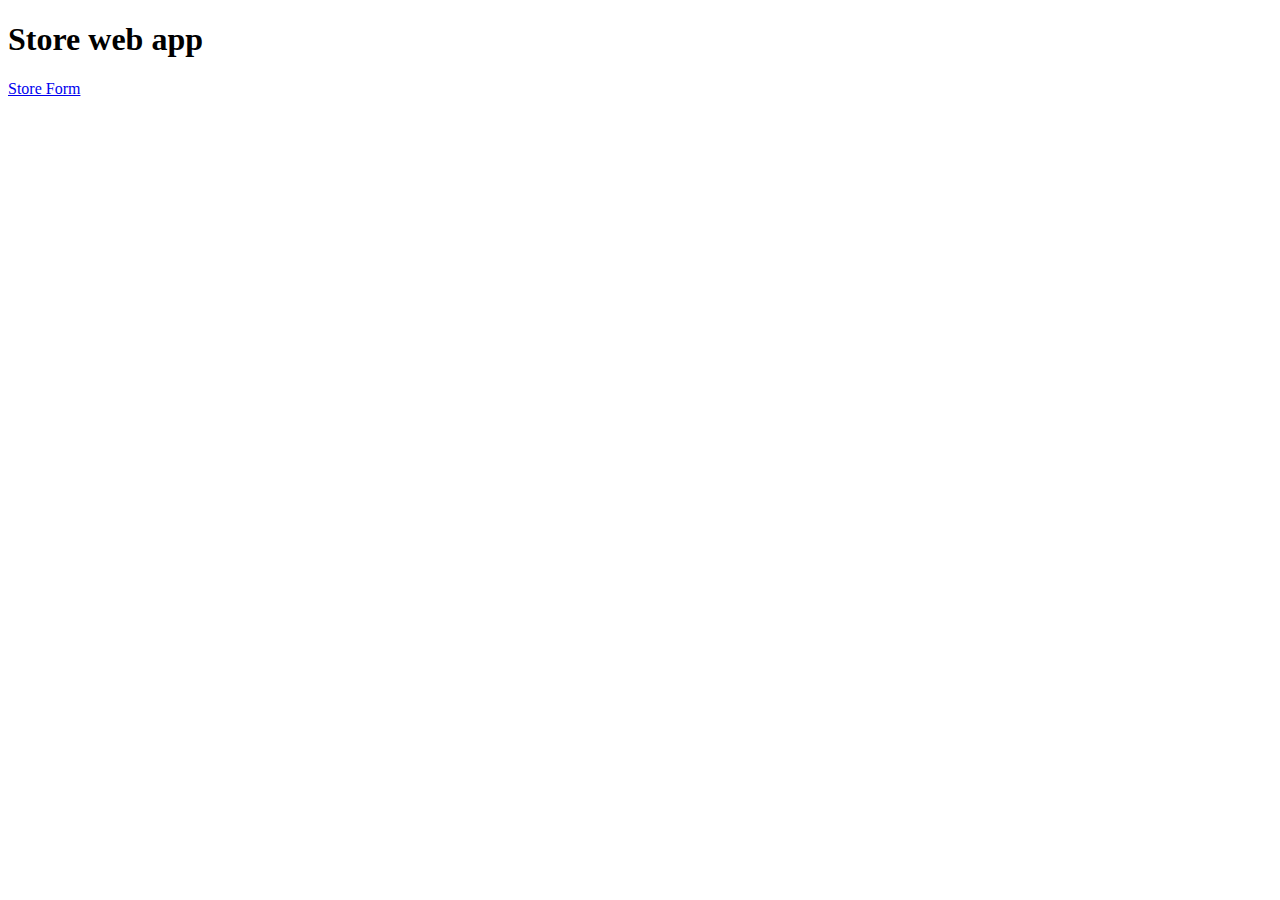
<file: StoreWebApp/web/index.html>
<!DOCTYPE html>

<html>
    <head>
        <title>Store Web App</title>
        <meta charset="UTF-8">
        <meta name="viewport" 
              content="width=device-width, initial-scale=1.0">
    </head>
    <body>
        <h1>Store web app</h1>
        <a href="storeForm.html">Store Form</a>
    </body>
</html>
</file>
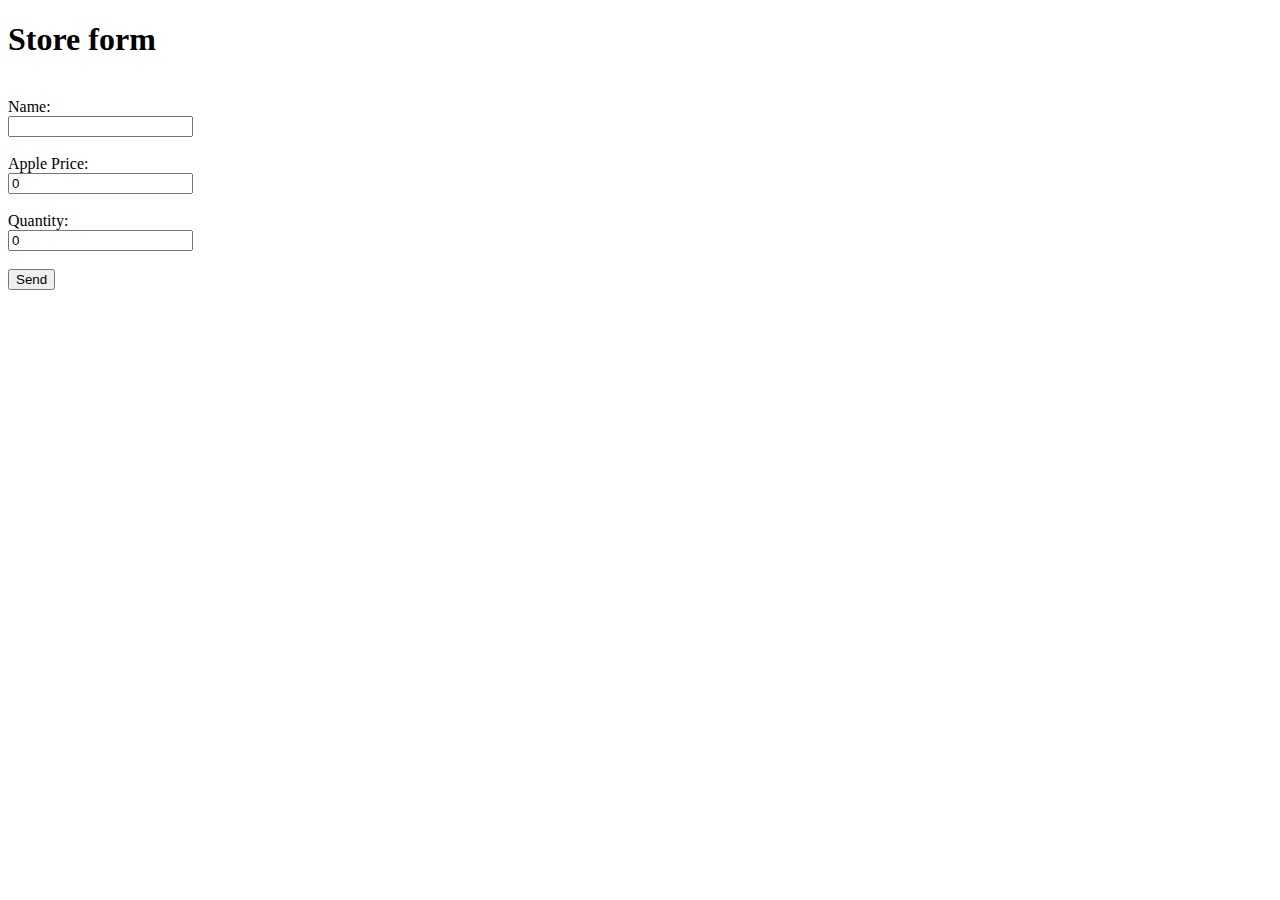
<file: StoreWebApp/web/storeForm.html>
<!DOCTYPE html>

<html>
    <head>
        <title>Store Form</title>
        <meta charset="UTF-8">
        <meta name="viewport" content="width=device-width, initial-scale=1.0">
    </head>
    <body>
        <h1>Store form</h1>
        <br>
        
        <form id="storeForm" name="storeForme" action="" method="get">
            <label>Name: </label>
            <br>
            <input type="text" id="name" name="name"/>
            <br><br>
            
            <label>Apple Price: </label>
            <br>
            <input type="number" id="price" name="price" value="0"/>
            <br><br>
            
            <label>Quantity: </label>
            <br>
            <input type="number" id="quantity" name="quantity" value="0"/>
            <br><br>
            
            <input type="submit"  id="mysubmit" name="mysubmit" value="Send" />
            
        </form>
    </body>
</html>
</file>
